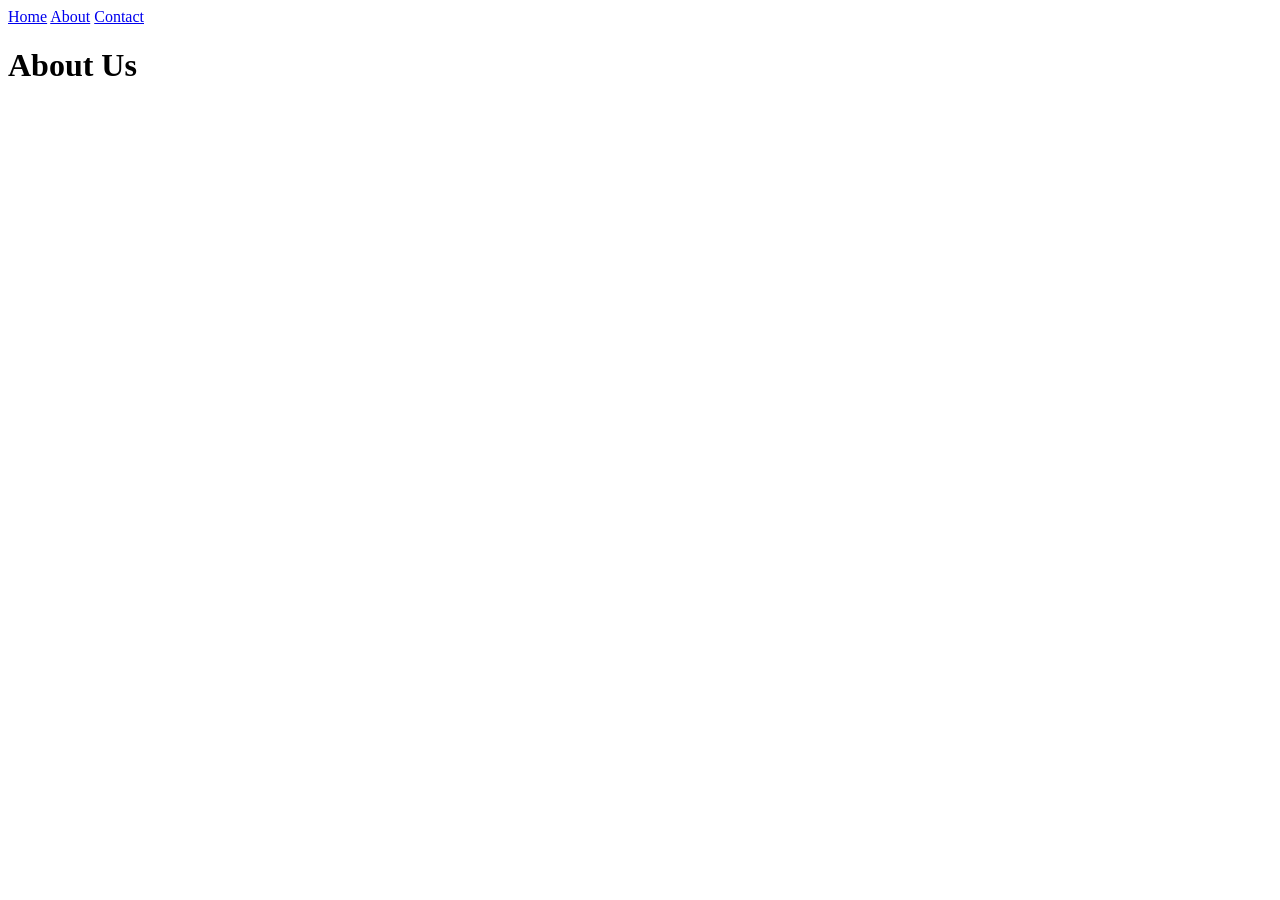
<file: About.html>
<!DOCTYPE html>
<html lang="en">
<head>
    <meta charset="UTF-8">
    <meta name="viewport" content="width=device-width, initial-scale=1.0">
    <title>About</title>
</head>
<body>
        <nav>
           <a href="index.html" title="Visite Home Page" target="_self">Home</a>
                <a href="About.html" title="Visite About Page" target="_self">About</a>
                <a href="contact.html" title="Visite Contact Page" target="_self">Contact</a>
            </a>
        </nav>
    <h1>About Us</h1>
    
</body>
</html>
</file>
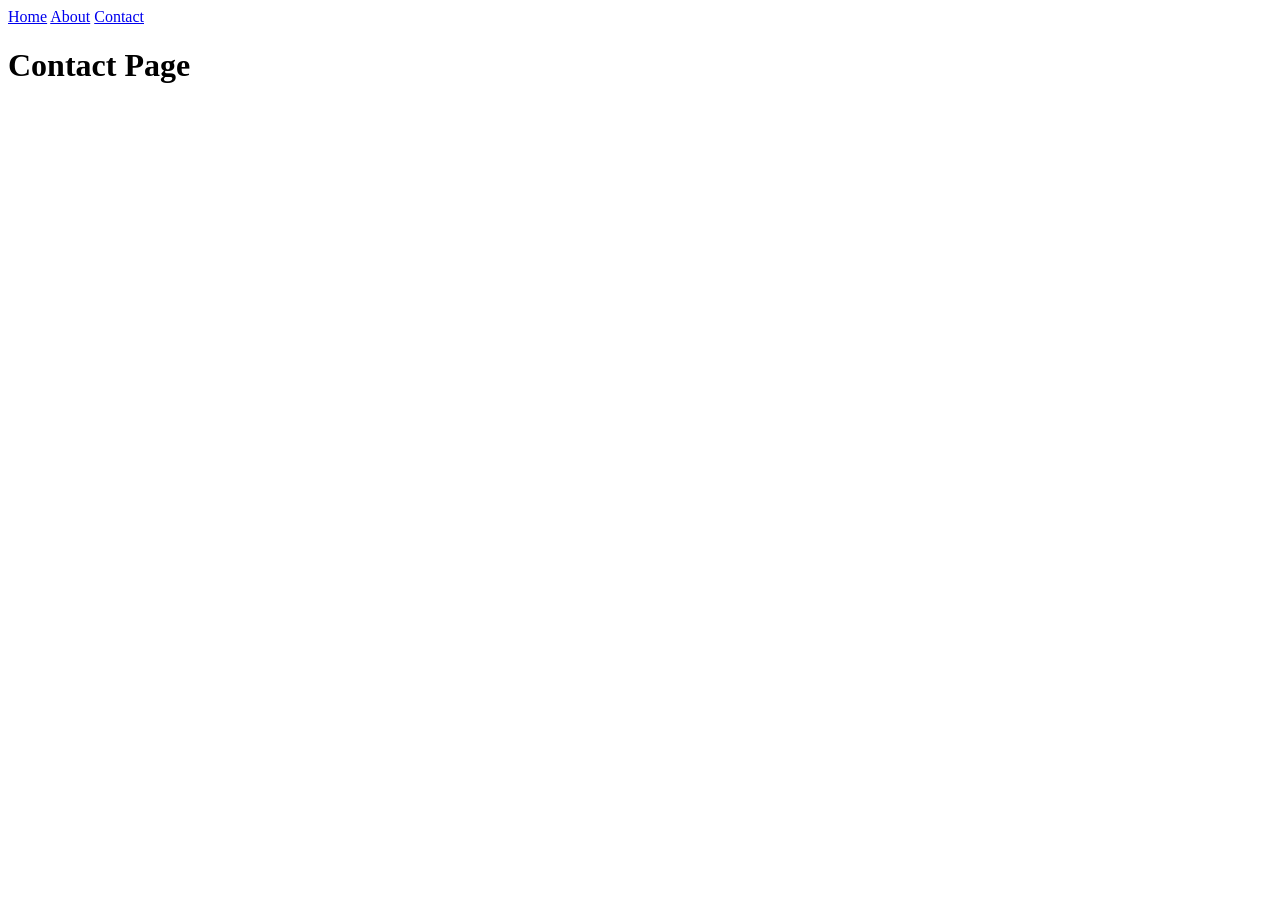
<file: contact.html>
<!DOCTYPE html>
<html lang="en">
<head>
    <meta charset="UTF-8">
    <meta name="viewport" content="width=device-width, initial-scale=1.0">
    <title>Contack</title>
</head>
<body>
    
            <a href="index.html" title="Visite Page" target="_self">Home</a>
                <a href="About.html">About</a>
                <a href="contact.html">Contact</a>
            </a>
        </nav>
    <h1>Contact Page</h1>
    
    
</body>
</html>
</file>
